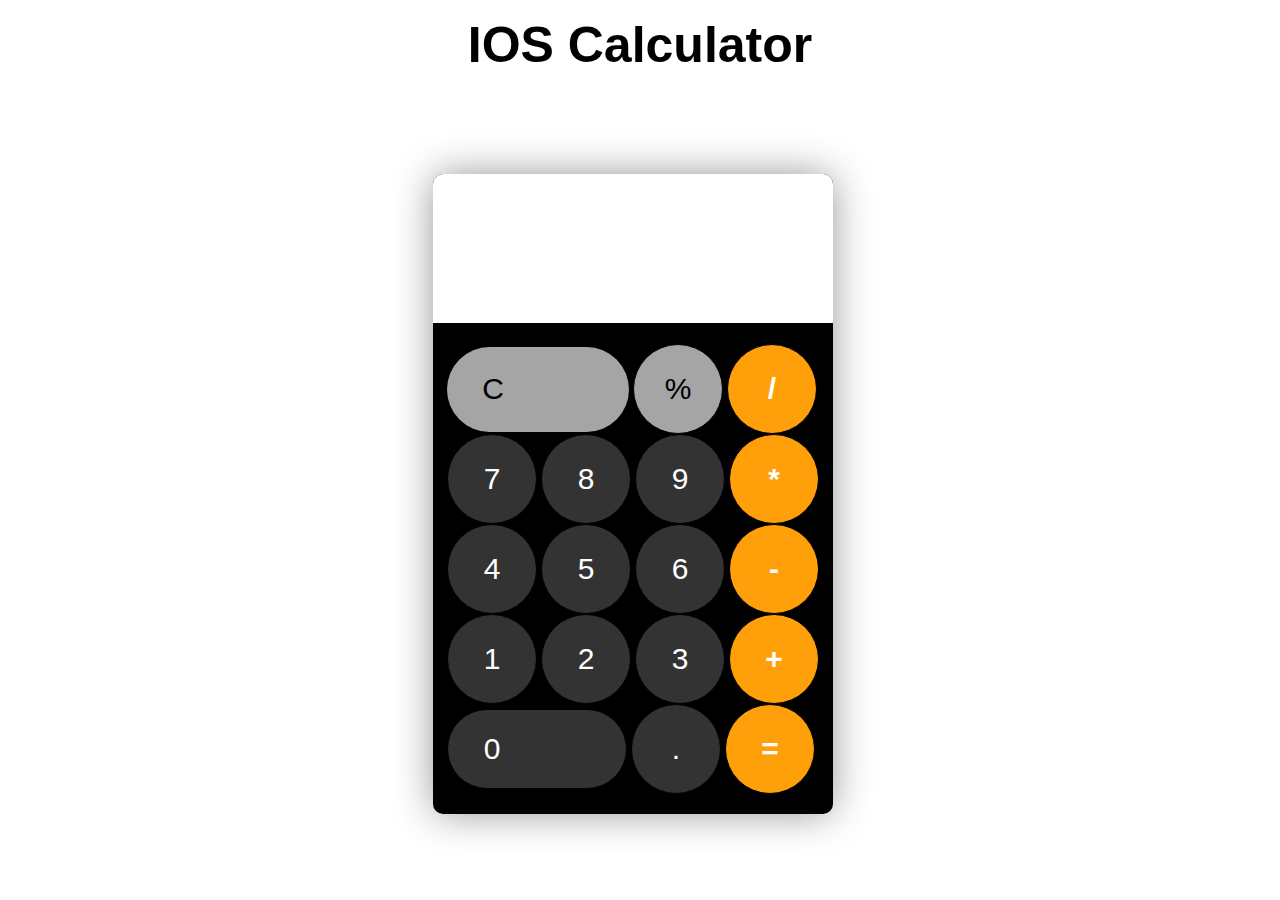
<file: pages/iphone.html>
<!DOCTYPE html>
<html lang="en">

<head>
    <meta charset="UTF-8">
    <meta name="viewport" content="width=device-width, initial-scale=1.0">
    <title>iphone</title>
    <link rel="stylesheet" href="../css/iphone.main.min.css">
</head>
<section>
    <div class="container">
        <section class="content">
            <h1>IOS Calculator</h1>
            <div class="calculytor">
                <input id="window" type="text">
                <div class="number">
                    <div>
                        <button class="ochirish">C</button>
                        <button class="foiz">%</button>
                        <button class="amal">/</button>
                    </div>
                    <div>
                        <button class="raqam">7</button>
                        <button class="raqam">8</button>
                        <button class="raqam">9</button>
                        <button class="amal">*</button>
                    </div>
                    <div>
                        <button class="raqam">4</button>
                        <button class="raqam">5</button>
                        <button class="raqam">6</button>
                        <button class="amal">-</button>
                    </div>
                    <div>
                        <button class="raqam">1</button>
                        <button class="raqam">2</button>
                        <button class="raqam">3</button>
                        <button class="amal">+</button>
                    </div>
                    <div>
                        <button class="nol">0</button>
                        <button class="raqam">.</button>
                        <button class="tenglik">=</button>
                    </div>
                </div>
            </div>
        </section>
    </div>
</section>

<body>
    <script src="../JS/script.js"></script>
</body>

</html>
</file>
<file: css/iphone.main.min.css>
*{margin:0;padding:0;-webkit-box-sizing:border-box;box-sizing:border-box}.container{max-width:516px;padding:16px;margin:0 auto}.content h1{font-family:sans-serif;text-align:center;font-size:50px}.calculytor{margin-left:35px;width:400px;border-radius:10px 10px 10px 10px;margin-top:100px;display:-webkit-box;display:-ms-flexbox;display:flex;-webkit-box-pack:center;-ms-flex-pack:center;justify-content:center;-webkit-box-orient:vertical;-webkit-box-direction:normal;-ms-flex-direction:column;flex-direction:column;-webkit-box-align:center;-ms-flex-align:center;align-items:center;background-color:#000000;-webkit-box-shadow:0px 0px 40px -2px rgba(0,0,0,0.45);box-shadow:0px 0px 40px -2px rgba(0,0,0,0.45)}.calculytor #window{border-radius:10px 10px 0px 0px;width:100%;height:150px;padding-bottom:30px;outline:none;font-size:80px;border:none;color:#000;border-bottom:1px solid #000}.calculytor .number{padding-top:20px;padding-bottom:20px}.calculytor .number .raqam{width:90px;height:90px;font-size:30px;border:1px solid #000;border-radius:50%;color:#ffffff;background-color:#333333}.calculytor .number .raqam:active{background-color:#b6b6b6;-webkit-transition:all 0.3s ease-in-out;transition:all 0.3s ease-in-out}.calculytor .number .amal{width:90px;height:90px;font-size:30px;color:#ffffff;border:1px solid #000;background-color:#ff9f0a;font-weight:900;border-radius:50%}.calculytor .number .amal:active{background-color:#b6b6b6;-webkit-transition:all 0.3s ease-in-out;transition:all 0.3s ease-in-out}.calculytor .number .ochirish{padding-right:90px;width:182px;height:85px;font-size:30px;border:none;font-weight:400;color:#000000;background-color:#a5a5a5;border-radius:50px}.calculytor .number .ochirish:active{background-color:#b6b6b6;-webkit-transition:all 0.2s linear;transition:all 0.2s linear}.calculytor .number .tenglik{width:90px;height:90px;font-size:30px;font-weight:900;color:#ffffff;border:1px solid #000;border-radius:50%;background-color:#ff9f0a}.calculytor .number .tenglik:active{background-color:#b6b6b6;-webkit-transition:all 0.3s ease-in-out;transition:all 0.3s ease-in-out}.calculytor .number .nol{padding-right:90px;width:180px;height:80px;font-size:30px;border:1px solid #000;border-radius:50px;color:#ffffff;background-color:#333333}.calculytor .number .nol:active{background-color:#b6b6b6;-webkit-transition:all 0.3s ease-in-out;transition:all 0.3s ease-in-out}.calculytor .number .foiz{width:90px;height:90px;font-size:30px;border:1px solid #000;border-radius:50%;color:#000000;background-color:#a5a5a5}.calculytor .number .foiz:active{background-color:#b6b6b6;-webkit-transition:all 0.3s ease-in-out;transition:all 0.3s ease-in-out}
/*# sourceMappingURL=iphone.main.min.css.map */
</file>
